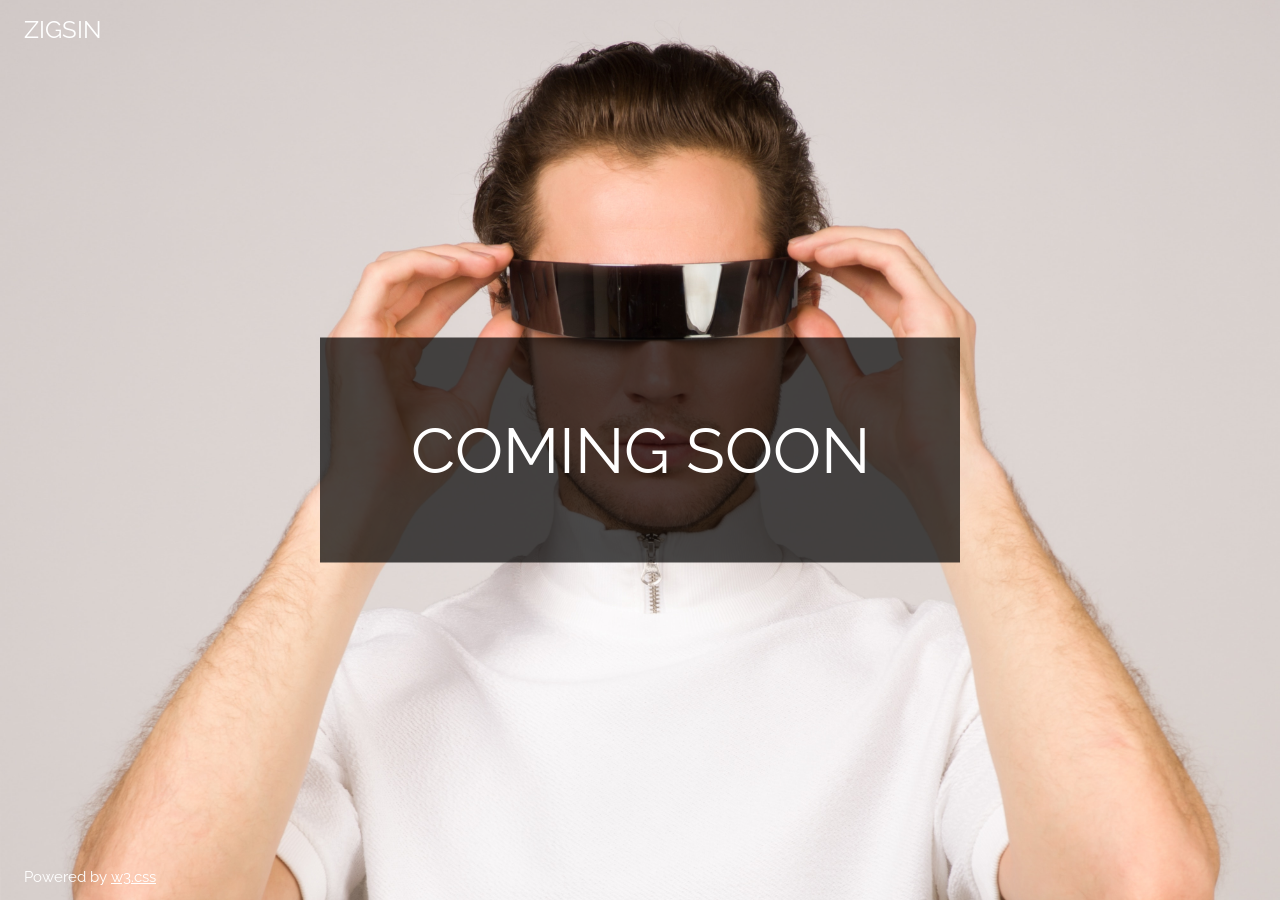
<file: frontend/index.html>
<!DOCTYPE html>
<html>
<title>W3.CSS Template</title>
<meta charset="UTF-8">
<meta name="viewport" content="width=device-width, initial-scale=1">
<link rel="stylesheet" href="https://www.w3schools.com/w3css/4/w3.css">
<link rel="stylesheet" href="https://fonts.googleapis.com/css?family=Raleway">
<style>
body,h1 {font-family: "Raleway", sans-serif}
body, html {height: 100%}
.bgimg {
  background-image: url('./imgs/ar-augmented-reality-elegant-1036645.jpg');
  min-height: 100%;
  background-position: 75% 20%;
  background-size: cover;
}
.blck-background {
background: rgba(0,0,0,0.7);
}
.w3-display-middle {
display: flex;
flex-flow: column;
justify-content: center;
text-align: center;
height: 25%;
width: 50%;
}
</style>
<body>

<div class="bgimg w3-display-container w3-animate-opacity w3-text-white">
  <div class="w3-display-topleft w3-padding-large w3-xlarge">
    ZIGSIN
  </div>
  <div class="w3-display-middle blck-background">
    <h1 class="w3-jumbo w3-animate-top">COMING SOON</h1>
  </div>
  <div class="w3-display-bottomleft w3-padding-large">
    Powered by <a href="https://www.w3schools.com/w3css/default.asp" target="_blank">w3.css</a>
  </div>
</div>

</body>
</html>
</file>
